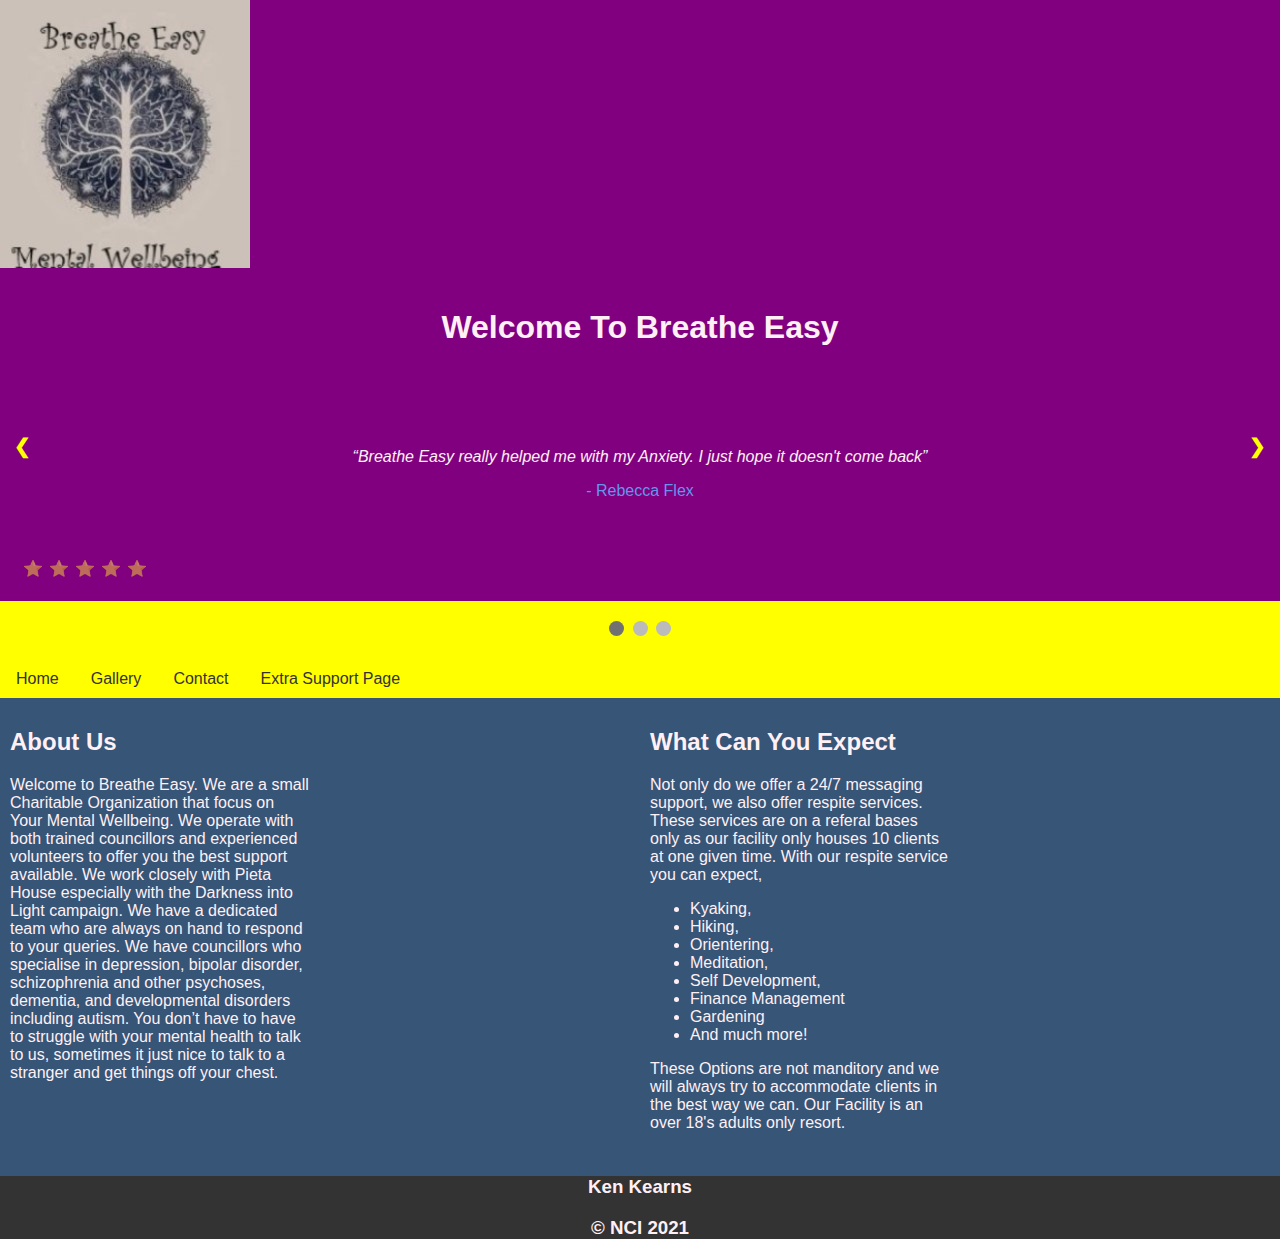
<file: index.html>
<DOCTYPE html>
<html>
	<head>
		<title>Breathe Easy</title>
		<link rel="stylesheet" href="css/css.css"/>
		<meta charset="utf-8">
		<meta name="viewport" content="width=device-width, initial-scale=1">
	</head>	
		<body>
		<div id="header1"><img src="image/logo.jpg" alt="Logo"></div>
			</div>
			<div class="header">
				<h1>Welcome To Breathe Easy</h1>
			</div>
			<div class="slideshow-container">
				<div class="mySlides">
					<q>Breathe Easy really helped me with my Anxiety. I just hope it doesn't come back</q>
						<p class="author">- Rebecca Flex</p>
				</div>
				<div class="mySlides">
					<q>I thought I was going ok but the voices in my head thought differently.</q>
						<p class="author">- Chris Fox</p>
				</div>
				<div class="mySlides">
					<q>There and back again, a hobb.... Sorry wrong ad.</q>
						<p class="author">- Bilbo Baggins</p>
				</div>
				<div class="stars">
					<a>⭐</a>
					<a>⭐</a>
					<a>⭐</a>
					<a>⭐</a>
					<a>⭐</a>
				</div>
			</div>
					<a class="prev" onclick="plusSlides(-1)">❮</a>
					<a class="next" onclick="plusSlides(1)">❯</a>
			</div>
			<div class="dot-container">
			  <span class="dot" onclick="currentSlide(1)"></span> 
			  <span class="dot" onclick="currentSlide(2)"></span> 
			  <span class="dot" onclick="currentSlide(3)"></span> 
			</div>
			<div class="topnav">
				<div class="link"><a href="index.html">Home</a></div>
				<div class="link"><a href="gallery/gallery.html">Gallery</a></div>
				<div class="link"><a href="contact/contact.html">Contact</a></div>
				<div class="link"><a href='https://www.darknessintolight.ie/home-page-2021'>Extra Support Page</a></div>
			</div>
			<div class="row">
				<div class="column">
					<h2>About Us</h2>
						<p>
						Welcome to Breathe Easy. We are a small Charitable Organization that focus on Your Mental Wellbeing. We operate with both trained councillors and experienced volunteers to offer you the best support available. We work closely with Pieta House especially with the Darkness into Light campaign. We have a dedicated team who are always on hand to respond to your queries. We have councillors who specialise in depression, bipolar disorder, schizophrenia and other psychoses, dementia, and developmental disorders including autism. You don’t have to have to struggle with your mental health to talk to us, sometimes it just nice to talk to a stranger and get things off your chest.
						</p>
				</div>
				<div class="column">
				</div>
				<div class="column">
					<h2>What Can You Expect</h2>
						<p>
						Not only do we offer a 24/7 messaging support, we also offer respite services. These services are on a referal bases only as our facility only houses 10 clients at one given time. With our respite service you can expect, 
						<ul>
							<li>Kyaking,</li>
							<li>Hiking,</li>
							<li>Orientering,</li>
							<li>Meditation,</li>
							<li>Self Development,</li>
							<li>Finance Management</li>
							<li>Gardening</li>
							<li>And much more!</li>
						</ul>
						These Options are not manditory and we will always try to accommodate clients in the best way we can. Our Facility is an over 18's adults only resort.
						</p>
				</div>
			</div>
			<script src="script/script.js"></script>
			<div id="footer">
				<div class="foot"></div>
				<div class="foot"><h3>Ken Kearns</h3>
				<div class="foot"><h3>&copy; NCI 2021</h3></div>
				<div class="foot"></div>
				</div>
			</div>
		</body>
</html>
</file>
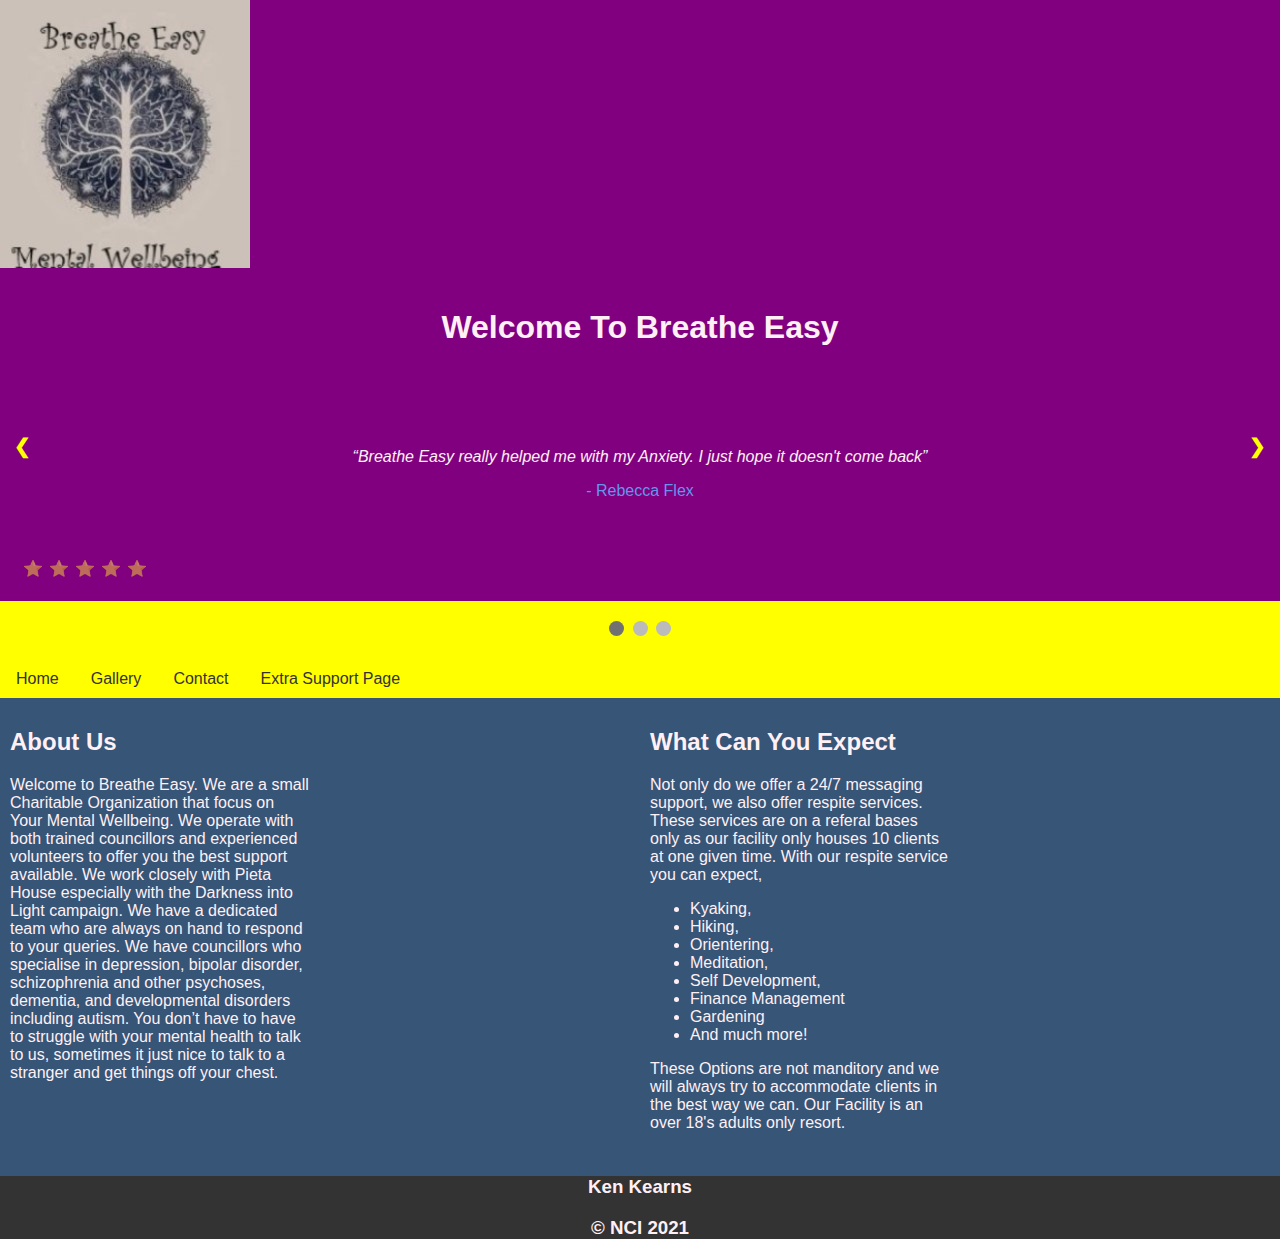
<file: Breathe Easy/index.html>
<DOCTYPE html>
<html>
	<head>
		<title>Breathe Easy</title>
		<link rel="stylesheet" href="Css/css.css"/>
		<meta charset="utf-8">
		<meta name="viewport" content="width=device-width, initial-scale=1">
	</head>	
		<body>
		<div id="header1"><img src="Image/logo.jpg" alt="Logo"></div>
			</div>
			<div class="header">
				<h1>Welcome To Breathe Easy</h1>
			</div>
			<div class="slideshow-container">
				<div class="mySlides">
					<q>Breathe Easy really helped me with my Anxiety. I just hope it doesn't come back</q>
						<p class="author">- Rebecca Flex</p>
				</div>
				<div class="mySlides">
					<q>I thought I was going ok but the voices in my head thought differently.</q>
						<p class="author">- Chris Fox</p>
				</div>
				<div class="mySlides">
					<q>There and back again, a hobb.... Sorry wrong ad.</q>
						<p class="author">- Bilbo Baggins</p>
				</div>
				<div class="stars">
					<a>⭐</a>
					<a>⭐</a>
					<a>⭐</a>
					<a>⭐</a>
					<a>⭐</a>
				</div>
			</div>
					<a class="prev" onclick="plusSlides(-1)">❮</a>
					<a class="next" onclick="plusSlides(1)">❯</a>
			</div>
			<div class="dot-container">
			  <span class="dot" onclick="currentSlide(1)"></span> 
			  <span class="dot" onclick="currentSlide(2)"></span> 
			  <span class="dot" onclick="currentSlide(3)"></span> 
			</div>
			<div class="topnav">
				<div class="link"><a href="index.html">Home</a></div>
				<div class="link"><a href="Gallery/gallery.html">Gallery</a></div>
				<div class="link"><a href="Contact/contact.html">Contact</a></div>
				<div class="link"><a href='https://www.darknessintolight.ie/home-page-2021'>Extra Support Page</a></div>
			</div>
			<div class="row">
				<div class="column">
					<h2>About Us</h2>
						<p>
						Welcome to Breathe Easy. We are a small Charitable Organization that focus on Your Mental Wellbeing. We operate with both trained councillors and experienced volunteers to offer you the best support available. We work closely with Pieta House especially with the Darkness into Light campaign. We have a dedicated team who are always on hand to respond to your queries. We have councillors who specialise in depression, bipolar disorder, schizophrenia and other psychoses, dementia, and developmental disorders including autism. You don’t have to have to struggle with your mental health to talk to us, sometimes it just nice to talk to a stranger and get things off your chest.
						</p>
				</div>
				<div class="column">
				</div>
				<div class="column">
					<h2>What Can You Expect</h2>
						<p>
						Not only do we offer a 24/7 messaging support, we also offer respite services. These services are on a referal bases only as our facility only houses 10 clients at one given time. With our respite service you can expect, 
						<ul>
							<li>Kyaking,</li>
							<li>Hiking,</li>
							<li>Orientering,</li>
							<li>Meditation,</li>
							<li>Self Development,</li>
							<li>Finance Management</li>
							<li>Gardening</li>
							<li>And much more!</li>
						</ul>
						These Options are not manditory and we will always try to accommodate clients in the best way we can. Our Facility is an over 18's adults only resort.
						</p>
				</div>
			</div>
			<script src="Script/script.js"></script>
			<div id="footer">
				<div class="foot"></div>
				<div class="foot"><h3>Ken Kearns</h3>
				<div class="foot"><h3>&copy; NCI 2021</h3></div>
				<div class="foot"></div>
				</div>
			</div>
		</body>
</html>
</file>
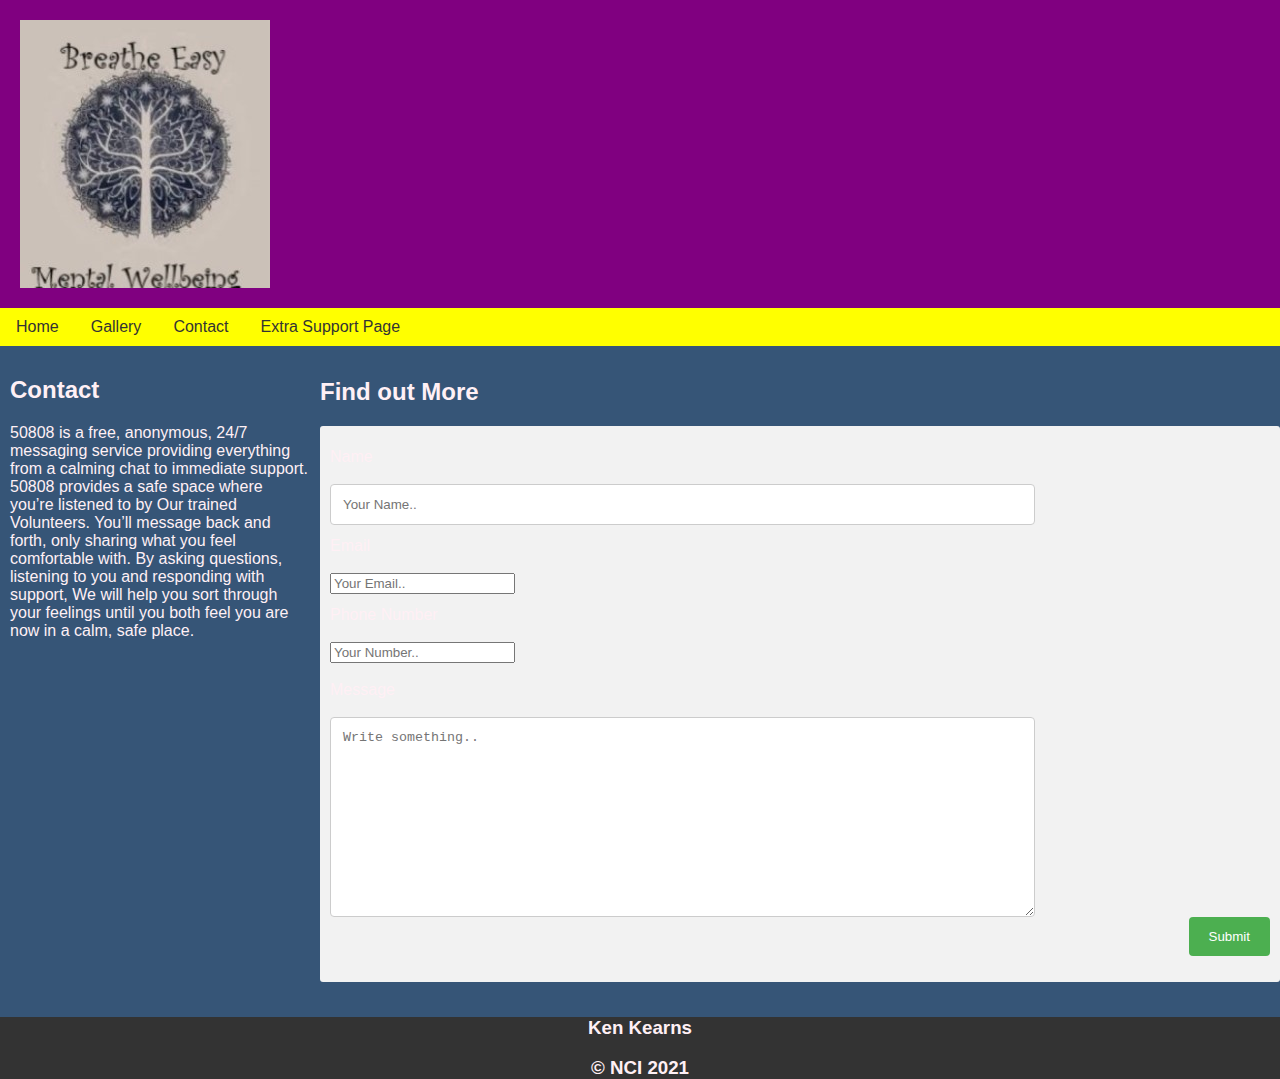
<file: contact/contact.html>
<DOCTYPE html>
<html>
	<head>
		<title>Breathe Easy</title>
		<link rel="stylesheet" href="../css/css.css"/>
		<meta charset="utf-8">
		<meta name="viewport" content="width=device-width, initial-scale=1">
	</head>	
		<body>
			
				<div class="header">
					<div id="header1"><img src="../image/logo.jpg" alt="Logo"></div>
				</div>
				<div class="topnav">
					<div class="link"><a href="../index.html">Home</a></div>
					<div class="link"><a href="../gallery/gallery.html">Gallery</a></div>
					<div class="link"><a href="../contact/contact.html">Contact</a></div>
					<div class="link"><a href='https://www.darknessintolight.ie/home-page-2021'>Extra Support Page</a></div>
				</div>
				<div class="row">
					<div class="column">
						<h2>Contact</h2>
							<p>
								50808 is a free, anonymous, 24/7 messaging service providing everything from a calming chat to immediate support. 
								50808 provides a safe space where you’re listened to by Our trained Volunteers. 
								You’ll message back and forth, only sharing what you feel comfortable with. 
								By asking questions, listening to you and responding with support, We will help you sort through your feelings until you both feel you are now in a calm, safe place.
							</p>
					</div>
					<div class="col-75">
					</div>
					
					<div class="col-75">
						<h2>Find out More</h2>
							<p>
							<div class="container">
								<form action="#" onsubmit="sendMessage(); return false">
							<div class="row">
							<div class="text-field-name">
								<label for="user">Name</label>
							</div>
							<div class="col-75">
								<input type="text" id="name" name="name" placeholder="Your Name..">
							</div>
							</div>
							<div class="row">
							<div class="text-field-email">
								<label for="user">Email</label>
							</div>
							<div class="col-75">
								<input type="email" id="email" name="email" placeholder="Your Email..">
							</div>
							</div>
							<div class="row">
							<div class="text-field-phone">
								<label for="user">Phone Number</label>
							</div>
							<div class="col-75">
								<input type="tel" id="phone" name="phone" placeholder="Your Number..">
							</div>
							</div>
							<div class="row">
							<div class="col-75">
								<label for="subject">Message</label>
							</div>
							<div class="col-75">
								<textarea id="message" name="message" placeholder="Write something.." style="height:200px"></textarea>
							</div>
							</div>
							<div class="row">
								<input type="submit" value="Submit">
							</div>
								</form>
							</div>
							</p>
								<script src="../script/script.js"></script>	
							</div>
				</div>
				<div id="footer">
					<div class="foot"></div>
					<div class="foot"><h3>Ken Kearns</h3>
					<div class="foot"><h3>&copy; NCI 2021</h3></div>
					<div class="foot"></div>
				</div>
				</div>
						
		</body>
</html>
</file>
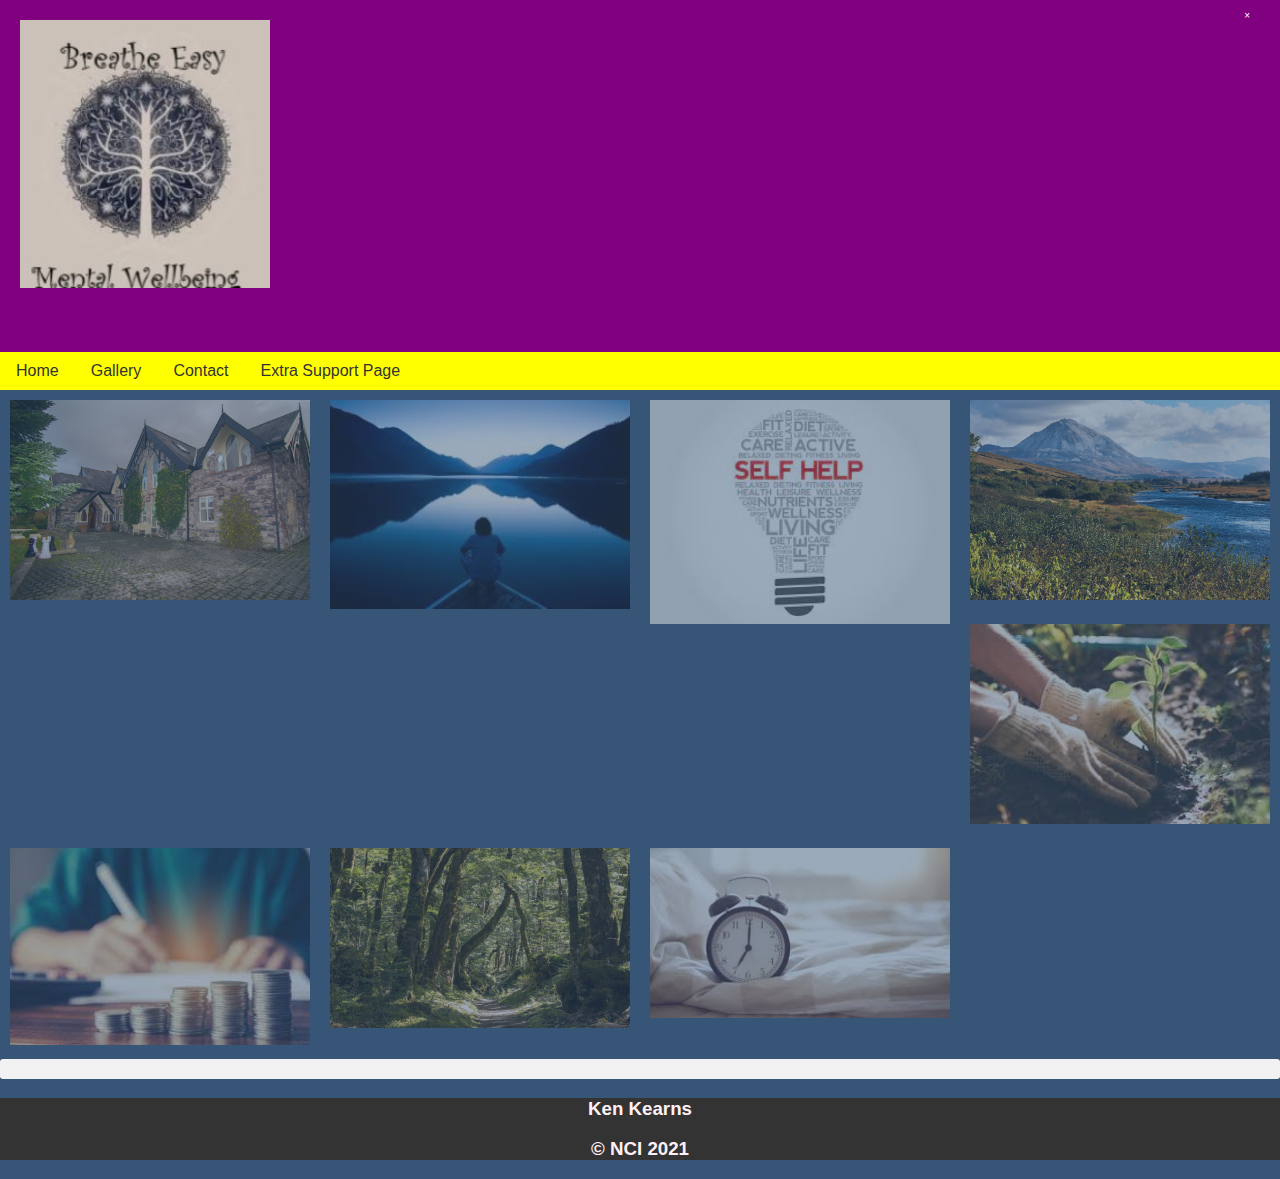
<file: gallery/gallery.html>
<!DOCTYPE html>
<html>
	<head>
		<title>Breathe Easy</title>
		<link rel="stylesheet" href="../css/css.css"/>
		<meta charset="utf-8">
		<meta name="viewport" content="width=device-width, initial-scale=1">
	</head>	
		<body>
			<div class="header">
				<div id="header1"><img src="../image/logo.jpg" alt="Logo"></div>
			</div>
			<div class="header">
			</div>
			<div class="topnav">
				<div class="link"><a href="../index.html">Home</a></div>
				<div class="link"><a href="../gallery/gallery.html">Gallery</a></div>
				<div class="link"><a href="../contact/contact.html">Contact</a></div>
				<div class="link"><a href='https://www.darknessintolight.ie/home-page-2021'>Extra Support Page</a></div>
			</div>
				<!-- Photo Grid -->
			<div class="row"> 
				<div id="grid">
				<div class="row">
				<div class="column">
					<img src="../image/house.jpg" alt="Our Home" style="width:100%" onclick="myFunction(this);">
				</div>
				<div class="column">
					<img src="../image/lake.jpg" alt="Lake next to the House"style="width:100%" onclick="myFunction(this);">
				</div>
				<div class="column">
					<img src="../image/help.jpg" alt="Learn how to help yourself" style="width:100%" onclick="myFunction(this);">
				</div>
				<div class="column">
					<img src="../image/mountain.jpg" alt="Our Favourite place to Hike" style="width:100%" onclick="myFunction(this);">
				</div>
				<div class="column">
					<img src="../image/garden.jpg" alt="Our Favourite place to Hike" style="width:100%" onclick="myFunction(this);">
				</div>
				<div class="column">
					<img src="../image/money.jpg" alt="Our Favourite place to Hike" style="width:100%" onclick="myFunction(this);">
				</div>
				<div class="column">
					<img src="../image/forest.jpg" alt="Our Favourite place to Hike" style="width:100%" onclick="myFunction(this);">
				</div>
				<div class="column">
					<img src="../image/sleep.jpg" alt="Our Favourite place to Hike" style="width:100%" onclick="myFunction(this);">
				</div>
				</div>
				<div class="container">
					<span onclick="this.parentElement.style.display='none'" class="closebtn">&times;</span>
					<img id="expandedImg" style="width:100%">
				<div id="imgtext"></div>
				</div>
				<script src="../script/script.js"></script>
				<div id="footer">
					<div class="foot"></div>
					<div class="foot"><h3>Ken Kearns</h3>
					<div class="foot"><h3>&copy; NCI 2021</h3></div>
					<div class="foot"></div>
					</div>
				</div>
		</body>
</html>
</file>
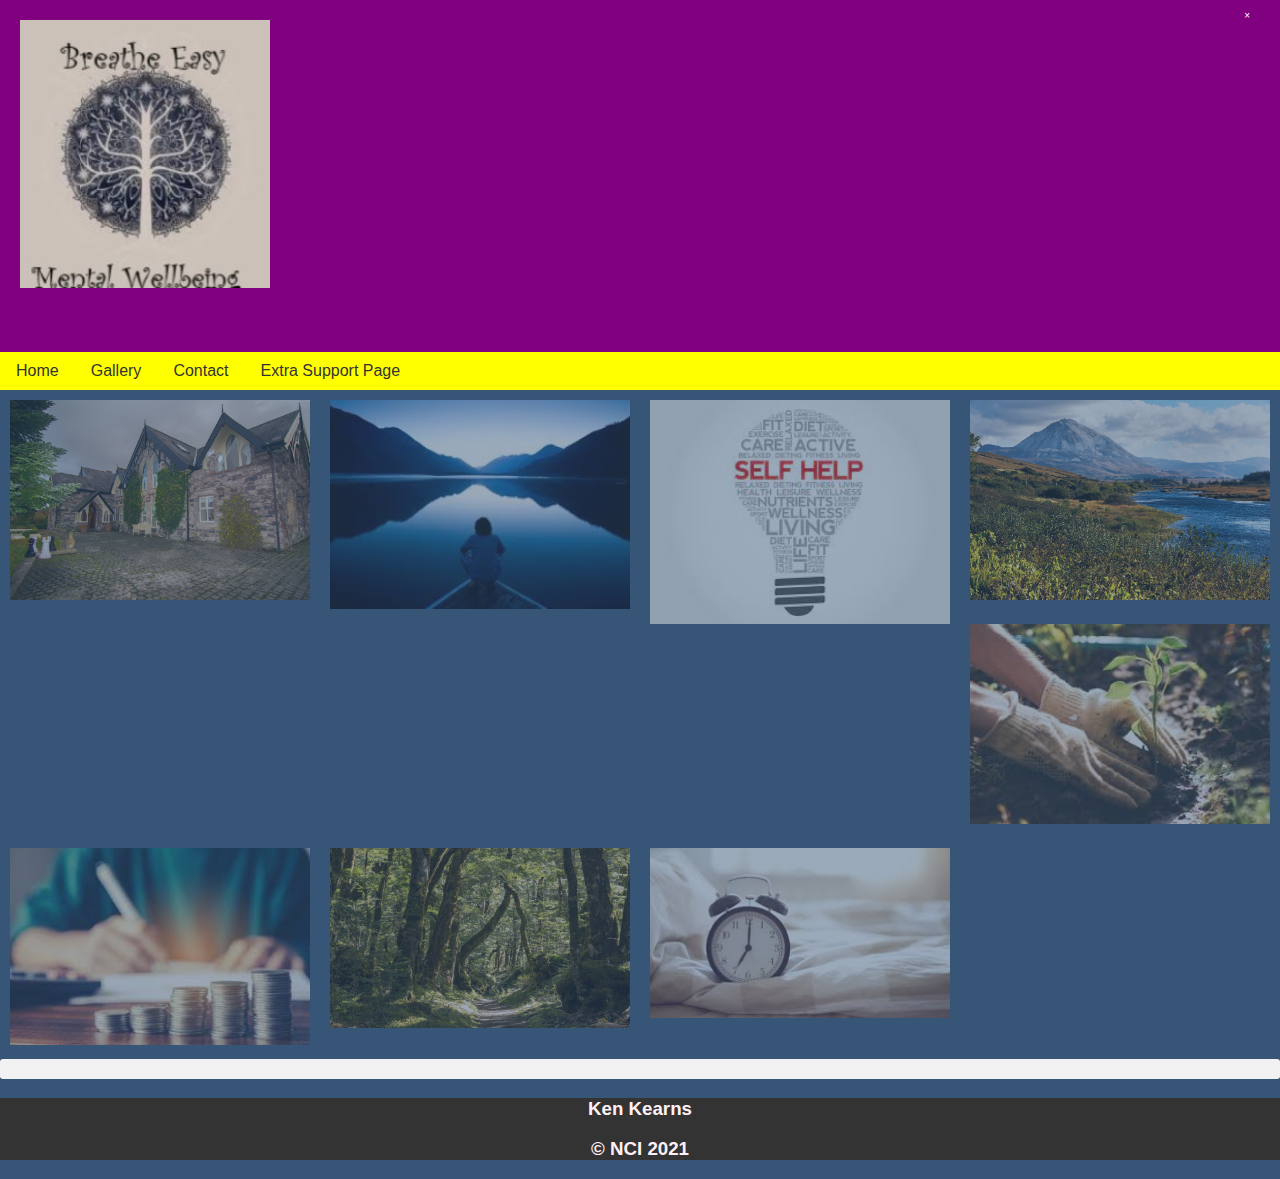
<file: Breathe Easy/Gallery/gallery.html>
<!DOCTYPE html>
<html>
	<head>
		<title>Breathe Easy</title>
		<link rel="stylesheet" href="../Css/css.css"/>
		<meta charset="utf-8">
		<meta name="viewport" content="width=device-width, initial-scale=1">
	</head>	
		<body>
			<div class="header">
				<div id="header1"><img src="../Image/logo.jpg" alt="Logo"></div>
			</div>
			<div class="header">
			</div>
			<div class="topnav">
				<div class="link"><a href="../index.html">Home</a></div>
				<div class="link"><a href="../Gallery/gallery.html">Gallery</a></div>
				<div class="link"><a href="../Contact/contact.html">Contact</a></div>
				<div class="link"><a href='https://www.darknessintolight.ie/home-page-2021'>Extra Support Page</a></div>
			</div>
				<!-- Photo Grid -->
			<div class="row"> 
				<div id="grid">
				<div class="row">
				<div class="column">
					<img src="../Image/house.jpg" alt="Our Home" style="width:100%" onclick="myFunction(this);">
				</div>
				<div class="column">
					<img src="../Image/lake.jpg" alt="Lake next to the House"style="width:100%" onclick="myFunction(this);">
				</div>
				<div class="column">
					<img src="../Image/help.jpg" alt="Learn how to help yourself" style="width:100%" onclick="myFunction(this);">
				</div>
				<div class="column">
					<img src="../Image/mountain.jpg" alt="Our Favourite place to Hike" style="width:100%" onclick="myFunction(this);">
				</div>
				<div class="column">
					<img src="../Image/garden.jpg" alt="Our Favourite place to Hike" style="width:100%" onclick="myFunction(this);">
				</div>
				<div class="column">
					<img src="../Image/money.jpg" alt="Our Favourite place to Hike" style="width:100%" onclick="myFunction(this);">
				</div>
				<div class="column">
					<img src="../Image/forest.jpg" alt="Our Favourite place to Hike" style="width:100%" onclick="myFunction(this);">
				</div>
				<div class="column">
					<img src="../Image/sleep.jpg" alt="Our Favourite place to Hike" style="width:100%" onclick="myFunction(this);">
				</div>
				</div>
				<div class="container">
					<span onclick="this.parentElement.style.display='none'" class="closebtn">&times;</span>
					<img id="expandedImg" style="width:100%">
				<div id="imgtext"></div>
				</div>
				<script src="../Script/script.js"></script>
				<div id="footer">
					<div class="foot"></div>
					<div class="foot"><h3>Ken Kearns</h3>
					<div class="foot"><h3>&copy; NCI 2021</h3></div>
					<div class="foot"></div>
					</div>
				</div>
		</body>
</html>
</file>
<file: css/css.css>
* {
  box-sizing: border-box;
}
/*colour, text size, font, etc.*/
body {
	margin: 0px;
	background: #365577;
	color: #FFF0F5;
	font-family: Times New Roman;
	background-repeat: no-repeat;
	background-attachment: fixed; 
	background-size: 100% 100%;
}
/*This will affect the headers, in particular the colour animation*/
/*I have also added the testemonial slideshow*/
.header,.slideshow-container {
	background: purple;
	padding: 20px;
	text-align: center;
	animation-name: example;
	animation-duration: 4s;
	position: relative;
}
/*This is also for the header, in particular the colour for the animation*/
@keyframes example {
	from {background-color: blue;}
	to {background-color: purple;}
}
/*This will slide the Welcome text */
h1 {
    animation-duration: 8s;
    animation-name: slidein;
    animation-iteration-count: 8s;
}
/*This will show how far the Welcome text show go*/
@keyframes slidein {
  0% {
    margin-left: 50%;
  }
  50% {
    margin-left: 300px;
  }
  100% {
    margin-left: 0%;
  }
}

#header1{
	flex:5;	
	text-align:left;
	animation-name: example;
	animation-duration: 4s;
	position: relative;
	background: purple;
}

.topnav {
	overflow: hidden;
	background-color: yellow;
	text-align: center;
}

.topnav a {
	float: left;
	display: block;
	color: #333;
	text-align: center;
	padding: 10px 16px;
	text-decoration: none;
}
/*changes the colour when you hover over menu buttons*/
.topnav a:hover {
	background-color: #ddd;
	color: black;
}
/*This is my overall structure. Dont mess with this*/
.column { 
	float: left;
	width: 33.33%;
	flex:10;
	padding:5%;
	font-size:100%;	
}
/*Looks after my Contact format*/
.row:after {
	content: "";
	display: table;
	clear: both;
}
 /*Keeps my Footer tidy and in place*/
.link,.foot{
	flex:3;
	text-align:center;
	background-color:#333
}
/
.leftcolumn, .rightcolumn {   
    width: 100%;
    padding: 0;
}
/*Keeps my topnav at the top of the screen*/
@media screen and (max-width: 400px) {
.topnav a {
    float: none;
    width: 100%;
	}
}	
* {
  box-sizing: border-box;
}
/*Text Input*/
input[type=text], select, textarea {
	width: 100%;
	padding: 12px;
	border: 1px solid #ccc;
	border-radius: 4px;
	resize: vertical;
}

label {
	padding: 12px 12px 12px 0;
	display: inline-block;
}

input[type=submit] {
	background-color: #4CAF50;
	color: white;
	padding: 12px 20px;
	border: none;
	border-radius: 4px;
	cursor: pointer;
	float: right;
}

input[type=submit]:hover {
	background-color: #45a049;
}

.container {
	border-radius: 3px;
	background-color: #f2f2f2;
	padding: 10px;
}

.col-75 {
	float: left;
	width: 75%;
	margin-top: 6px;
}

* {
  box-sizing: border-box;
}

/* The grid: Four equal columns that floats next to each other */
.column {
  float: left;
  width: 25%;
  padding: 10px;
}

/* Style the images inside the grid */
.column img {
  opacity: 50%; 
  cursor: pointer; 
}

.column:hover Img {
  opacity: 1;
}

/* Clear floats after the columns */
.row:after {
  content: "";
  display: table;
  clear: both;
}

/* Expanding image text */
#imgtext {
  position: absolute;
  bottom: 15px;
  left: 15px;
  color: white;
  font-size: 20px;
}

/* Closable button inside the expanded image */
.closebtn {
  position: absolute;
  top: 10px;
  right: 15px;
  color: white;
  font-size: 35px;
  cursor: pointer;
}

body, html {
  height: 100%;
  margin: 0;
}

.container a{
  border: 2px solid #ccc;
  background-color: #eee;
  border-radius: 5px;
  padding: 16px;
  margin: 16px 0
}


.container a:after {
  content: "";
  clear: both;
  display: table;
}

.container img {
  float: left;
  margin-right: 20px;
  border-radius: 50%;
}

.container span {
  font-size: 10px;
  margin-right: 15px;
}

@media (max-width: 500px) {
  .container {
      text-align: center;
  }
}

:root {
	--opacity: 50%
}
.stars {
	display: flex;
}
.stars.disabled {
	pointer-events: none;
}

.stars a {
	opacity:var(--opacity);
	cursor: pointer;
	padding: 3px;
}

.stars:hover a{
	opacity: 100%;
}
.star a:hover{
	opacity: 100%;
}

.star a:hover ~ a{
	opacity:var(--opacity);
}

.stars a.active {
	opacity: 100%;
}
/*Testimonials*/
* {box-sizing: border-box}
body {font-family: Verdana, sans-serif; margin:0}

/* Slides */
.mySlides {
  display: none;
  padding: 40px;
  text-align: center;
}

/* Next & previous buttons */
.prev, .next {
	cursor: pointer;
	position: absolute;
	top: 50%;
	width: auto;
	margin-top: -30px;
	padding: 14px;
	color: yellow;
	font-weight: bold;
	font-size: 20px;
	border-radius: 0 3px 3px 0;
	user-select: none;
}

/* Position the "next button" to the right */
.next {
	cursor: pointer;
	position: absolute;
	right: 0;
	border-radius: 3px 0 0 3px;
}

/* On hover, add a black background color with a little bit see-through */
.prev:hover, .next:hover {
	background-color: rgba(0,0,0,0.8);
	color: white;
}

/* The dot/bullet/indicator container */
.dot-container {
	text-align: center;
    padding: 20px;
    background: yellow;
}

/* The dots/bullets/indicators */
.dot {
	cursor: pointer;
	height: 15px;
	width: 15px;
	margin: 0 2px;
	background-color: #bbb;
	border-radius: 50%;
	display: inline-block;
	transition: background-color 0.6s ease;
}

/* Add a background color to the active dot/circle */
.active, .dot:hover {
	background-color: #717171;
}

/* Add an italic font style to all quotes */
q {font-style: italic;}

/* Add a blue color to the author */
.author {color: cornflowerblue;}
</file>
<file: Breathe Easy/Css/css.css>
* {
  box-sizing: border-box;
}
/*colour, text size, font, etc.*/
body {
	margin: 0px;
	background: #365577;
	color: #FFF0F5;
	font-family: Times New Roman;
	background-repeat: no-repeat;
	background-attachment: fixed; 
	background-size: 100% 100%;
}
/*This will affect the headers, in particular the colour animation*/
/*I have also added the testemonial slideshow*/
.header,.slideshow-container {
	background: purple;
	padding: 20px;
	text-align: center;
	animation-name: example;
	animation-duration: 4s;
	position: relative;
}
/*This is also for the header, in particular the colour for the animation*/
@keyframes example {
	from {background-color: blue;}
	to {background-color: purple;}
}
/*This will slide the Welcome text */
h1 {
    animation-duration: 8s;
    animation-name: slidein;
    animation-iteration-count: 8s;
}
/*This will show how far the Welcome text show go*/
@keyframes slidein {
  0% {
    margin-left: 50%;
  }
  50% {
    margin-left: 300px;
  }
  100% {
    margin-left: 0%;
  }
}

#header1{
	flex:5;	
	text-align:left;
	animation-name: example;
	animation-duration: 4s;
	position: relative;
	background: purple;
}

.topnav {
	overflow: hidden;
	background-color: yellow;
	text-align: center;
}

.topnav a {
	float: left;
	display: block;
	color: #333;
	text-align: center;
	padding: 10px 16px;
	text-decoration: none;
}
/*changes the colour when you hover over menu buttons*/
.topnav a:hover {
	background-color: #ddd;
	color: black;
}
/*This is my overall structure. Dont mess with this*/
.column { 
	float: left;
	width: 33.33%;
	flex:10;
	padding:5%;
	font-size:100%;	
}
/*Looks after my Contact format*/
.row:after {
	content: "";
	display: table;
	clear: both;
}
 /*Keeps my Footer tidy and in place*/
.link,.foot{
	flex:3;
	text-align:center;
	background-color:#333
}
/
.leftcolumn, .rightcolumn {   
    width: 100%;
    padding: 0;
}
/*Keeps my topnav at the top of the screen*/
@media screen and (max-width: 400px) {
.topnav a {
    float: none;
    width: 100%;
	}
}	
* {
  box-sizing: border-box;
}
/*Text Input*/
input[type=text], select, textarea {
	width: 100%;
	padding: 12px;
	border: 1px solid #ccc;
	border-radius: 4px;
	resize: vertical;
}

label {
	padding: 12px 12px 12px 0;
	display: inline-block;
}

input[type=submit] {
	background-color: #4CAF50;
	color: white;
	padding: 12px 20px;
	border: none;
	border-radius: 4px;
	cursor: pointer;
	float: right;
}

input[type=submit]:hover {
	background-color: #45a049;
}

.container {
	border-radius: 3px;
	background-color: #f2f2f2;
	padding: 10px;
}

.col-75 {
	float: left;
	width: 75%;
	margin-top: 6px;
}

* {
  box-sizing: border-box;
}

/* The grid: Four equal columns that floats next to each other */
.column {
  float: left;
  width: 25%;
  padding: 10px;
}

/* Style the images inside the grid */
.column img {
  opacity: 50%; 
  cursor: pointer; 
}

.column:hover Img {
  opacity: 1;
}

/* Clear floats after the columns */
.row:after {
  content: "";
  display: table;
  clear: both;
}

/* Expanding image text */
#imgtext {
  position: absolute;
  bottom: 15px;
  left: 15px;
  color: white;
  font-size: 20px;
}

/* Closable button inside the expanded image */
.closebtn {
  position: absolute;
  top: 10px;
  right: 15px;
  color: white;
  font-size: 35px;
  cursor: pointer;
}

body, html {
  height: 100%;
  margin: 0;
}

.container a{
  border: 2px solid #ccc;
  background-color: #eee;
  border-radius: 5px;
  padding: 16px;
  margin: 16px 0
}


.container a:after {
  content: "";
  clear: both;
  display: table;
}

.container img {
  float: left;
  margin-right: 20px;
  border-radius: 50%;
}

.container span {
  font-size: 10px;
  margin-right: 15px;
}

@media (max-width: 500px) {
  .container {
      text-align: center;
  }
}

:root {
	--opacity: 50%
}
.stars {
	display: flex;
}
.stars.disabled {
	pointer-events: none;
}

.stars a {
	opacity:var(--opacity);
	cursor: pointer;
	padding: 3px;
}

.stars:hover a{
	opacity: 100%;
}
.star a:hover{
	opacity: 100%;
}

.star a:hover ~ a{
	opacity:var(--opacity);
}

.stars a.active {
	opacity: 100%;
}
/*Testimonials*/
* {box-sizing: border-box}
body {font-family: Verdana, sans-serif; margin:0}

/* Slides */
.mySlides {
  display: none;
  padding: 40px;
  text-align: center;
}

/* Next & previous buttons */
.prev, .next {
	cursor: pointer;
	position: absolute;
	top: 50%;
	width: auto;
	margin-top: -30px;
	padding: 14px;
	color: yellow;
	font-weight: bold;
	font-size: 20px;
	border-radius: 0 3px 3px 0;
	user-select: none;
}

/* Position the "next button" to the right */
.next {
	cursor: pointer;
	position: absolute;
	right: 0;
	border-radius: 3px 0 0 3px;
}

/* On hover, add a black background color with a little bit see-through */
.prev:hover, .next:hover {
	background-color: rgba(0,0,0,0.8);
	color: white;
}

/* The dot/bullet/indicator container */
.dot-container {
	text-align: center;
    padding: 20px;
    background: yellow;
}

/* The dots/bullets/indicators */
.dot {
	cursor: pointer;
	height: 15px;
	width: 15px;
	margin: 0 2px;
	background-color: #bbb;
	border-radius: 50%;
	display: inline-block;
	transition: background-color 0.6s ease;
}

/* Add a background color to the active dot/circle */
.active, .dot:hover {
	background-color: #717171;
}

/* Add an italic font style to all quotes */
q {font-style: italic;}

/* Add a blue color to the author */
.author {color: cornflowerblue;}
</file>
